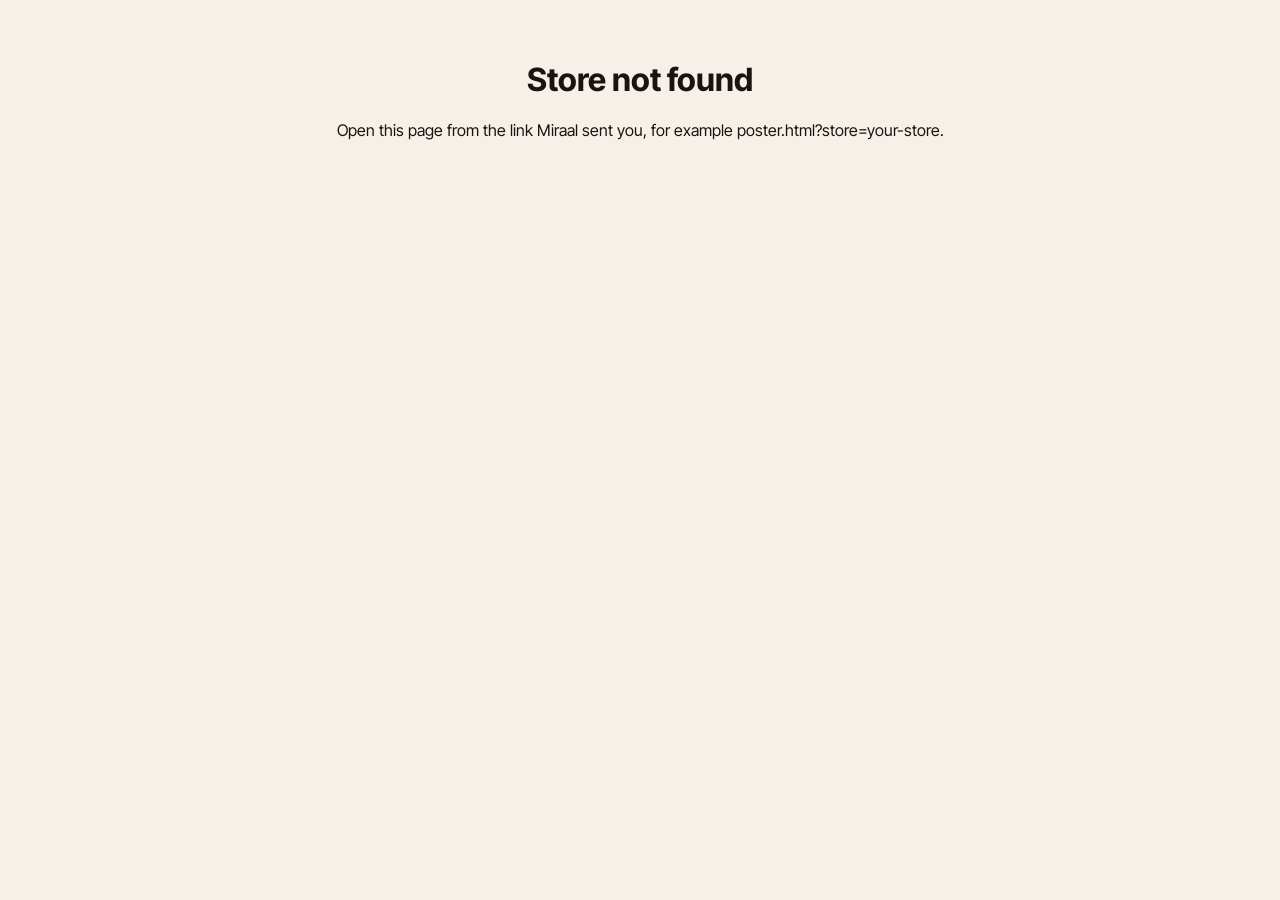
<file: poster.html>
<!doctype html>
<html lang="en">
<head>
<meta charset="utf-8">
<meta name="viewport" content="width=device-width, initial-scale=1">
<meta name="referrer" content="no-referrer">
<meta name="robots" content="noindex">
<title>Counter poster · Miraal</title>
<link rel="preconnect" href="https://fonts.googleapis.com">
<link rel="stylesheet" href="https://fonts.googleapis.com/css2?family=Instrument+Serif&family=Inter+Tight:wght@400;600&display=swap">
<style>
  :root { --ink: #1a1410; --ink-2: #5a5048; --gold: #a87a2c; --line: #e4dccf; --bg: #f6f1e8; }
  * { box-sizing: border-box; }
  body { margin: 0; background: var(--bg); color: var(--ink); font-family: 'Inter Tight', system-ui, sans-serif; }
  .tools { max-width: 720px; margin: 0 auto; padding: 20px 16px 8px; display: grid; gap: 12px; }
  .tools h1 { margin: 0; font-size: 20px; }
  .tools p { margin: 0; color: var(--ink-2); font-size: 15px; }
  .row { display: flex; gap: 10px; flex-wrap: wrap; }
  button { height: 44px; padding: 0 18px; border-radius: 999px; border: 1px solid var(--ink); background: var(--ink); color: #fff; font: inherit; font-weight: 600; cursor: pointer; }
  button.ghost { background: transparent; color: var(--ink); }
  textarea { width: 100%; min-height: 96px; padding: 12px; border-radius: 12px; border: 1px solid var(--line); font: inherit; font-size: 15px; resize: vertical; background: #fff; color: var(--ink); }
  .sheet { width: min(720px, calc(100% - 32px)); margin: 16px auto 40px; background: #fff; border: 1px solid var(--line); border-radius: 16px; padding: 40px 32px; text-align: center; display: grid; gap: 18px; justify-items: center; }
  .sheet small { font-size: 13px; letter-spacing: .1em; text-transform: uppercase; color: var(--gold); font-weight: 600; }
  .sheet h2 { margin: 0; font-family: 'Instrument Serif', Georgia, serif; font-weight: 400; font-size: clamp(34px, 7vw, 54px); line-height: 1.05; }
  .sheet img { width: min(320px, 70vw); height: auto; image-rendering: pixelated; }
  .scan { margin: -6px 0 0; font-weight: 600; font-size: 17px; }
  ol { list-style: none; margin: 0; padding: 0; display: grid; gap: 10px; text-align: left; font-size: 18px; }
  ol li { display: flex; gap: 12px; align-items: baseline; }
  ol b { display: inline-grid; place-items: center; width: 30px; height: 30px; border-radius: 50%; background: var(--ink); color: #fff; font-size: 15px; flex: 0 0 auto; }
  .link { font-size: 13px; color: var(--ink-2); word-break: break-all; }
  .foot { font-size: 14px; color: var(--ink-2); }
  .missing { max-width: 720px; margin: 60px auto; padding: 0 16px; text-align: center; }
  @media print {
    @page { size: A4; margin: 14mm; }
    body { background: #fff; }
    .tools { display: none; }
    .sheet { border: 0; margin: 0 auto; width: 100%; padding: 10mm 0; gap: 8mm; }
    .sheet img { width: 85mm; }
    ol { font-size: 15pt; }
  }
</style>
</head>
<body>
  <div id="app"></div>
  <script type="module" src="poster.js?v=31"></script>
</body>
</html>
</file>
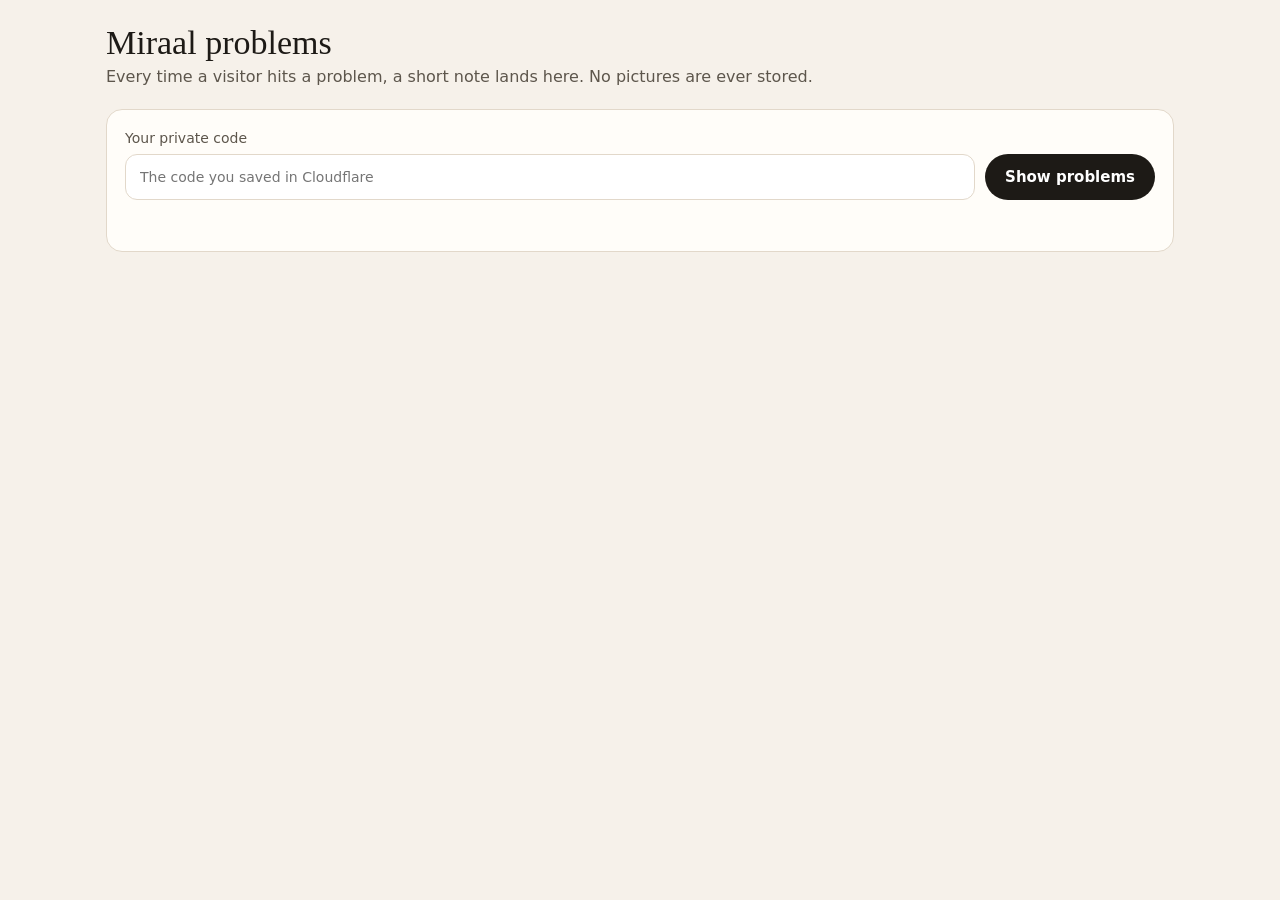
<file: problems.html>
<!doctype html>
<html lang="en">
<head>
  <meta charset="utf-8">
  <meta name="viewport" content="width=device-width, initial-scale=1">
  <meta name="robots" content="noindex, nofollow">
  <meta name="referrer" content="no-referrer">
  <meta http-equiv="Content-Security-Policy" content="default-src 'none'; script-src 'self'; style-src 'unsafe-inline'; connect-src https://miraal-tryon.belle-preview-dist.workers.dev http://localhost:*; base-uri 'none'; form-action 'none'">
  <title>Miraal problems</title>
  <style>
    :root { --bg: #f6f1ea; --card: #fffdf9; --ink: #1d1a16; --ink-2: #5d564c; --line: #e2d8ca; --gold: #a9762a; --bad: #b3402e; --ok: #1f8a5b; }
    * { box-sizing: border-box; }
    body { margin: 0; background: var(--bg); color: var(--ink); font: 16px/1.45 system-ui, -apple-system, "Segoe UI", sans-serif; }
    main { max-width: 1100px; margin: 0 auto; padding: 24px 16px 60px; }
    h1 { font: 400 34px/1.1 Georgia, "Times New Roman", serif; margin: 0 0 4px; }
    .sub { color: var(--ink-2); margin: 0 0 20px; }
    .card { background: var(--card); border: 1px solid var(--line); border-radius: 16px; padding: 18px; }
    form { display: flex; gap: 10px; flex-wrap: wrap; align-items: end; }
    label { display: grid; gap: 6px; font-size: 14px; color: var(--ink-2); flex: 1 1 240px; }
    input { height: 46px; padding: 0 14px; border: 1px solid var(--line); border-radius: 12px; font: inherit; background: #fff; }
    button { height: 46px; padding: 0 20px; border-radius: 999px; border: 0; background: var(--ink); color: #fff; font: 600 15px system-ui, sans-serif; cursor: pointer; }
    button.ghost { background: transparent; color: var(--ink); border: 1px solid var(--line); }
    #status { margin: 12px 0 0; font-size: 14.5px; color: var(--ink-2); min-height: 21px; }
    #status.bad { color: var(--bad); }
    .tiles { display: grid; grid-template-columns: repeat(auto-fit, minmax(150px, 1fr)); gap: 12px; margin: 18px 0; }
    .tile b { display: block; font: 400 32px/1 Georgia, serif; }
    .tile span { font-size: 13.5px; color: var(--ink-2); }
    h2 { font: 400 22px Georgia, serif; margin: 26px 0 10px; }
    .bar { display: flex; gap: 10px; flex-wrap: wrap; align-items: center; margin: 0 0 12px; }
    .kinds { display: grid; gap: 8px; }
    .kind { display: grid; grid-template-columns: 1fr auto; gap: 4px 12px; padding: 12px 14px; border: 1px solid var(--line); border-radius: 12px; background: #fff; }
    .kind b { font-weight: 600; }
    .kind small { grid-column: 1 / -1; color: var(--ink-2); }
    .kind em { font-style: normal; color: var(--gold); font-weight: 600; white-space: nowrap; }
    .list { display: grid; gap: 8px; }
    .row { padding: 12px 14px; border: 1px solid var(--line); border-radius: 12px; background: #fff; display: grid; gap: 4px; }
    .row .top { display: flex; gap: 10px; flex-wrap: wrap; align-items: baseline; justify-content: space-between; }
    .row .what { font-weight: 600; }
    .row .when { color: var(--ink-2); font-size: 13.5px; white-space: nowrap; }
    .row .msg { font-size: 14.5px; overflow-wrap: anywhere; }
    .row .meta { font-size: 13px; color: var(--ink-2); overflow-wrap: anywhere; }
    .tag { display: inline-block; padding: 1px 8px; border-radius: 999px; font-size: 12px; background: #f1e8da; color: var(--ink-2); margin-right: 6px; }
    .tag.srv { background: #e6efe9; color: var(--ok); }
    [hidden] { display: none !important; }
  </style>
</head>
<body>
<main>
  <h1>Miraal problems</h1>
  <p class="sub">Every time a visitor hits a problem, a short note lands here. No pictures are ever stored.</p>

  <div class="card">
    <form id="f">
      <label>Your private code
        <input id="code" type="password" autocomplete="current-password" required minlength="12" placeholder="The code you saved in Cloudflare">
      </label>
      <button type="submit">Show problems</button>
      <button type="button" class="ghost" id="forget" hidden>Lock</button>
    </form>
    <p id="status" role="status"></p>
  </div>

  <div id="out" hidden>
    <div class="tiles" id="tiles"></div>
    <h2>Try-on pictures per store</h2>
    <div class="kinds" id="stores"></div>
    <h2>What goes wrong most (last 7 days)</h2>
    <div class="kinds" id="kinds"></div>
    <h2>Latest problems</h2>
    <div class="bar">
      <button type="button" class="ghost" id="refresh">Refresh</button>
      <button type="button" class="ghost" id="copy">Copy report for Claude</button>
    </div>
    <div class="list" id="list"></div>
  </div>
</main>

<script type="module" src="problems.js?v=31"></script>
</body>
</html>
</file>
